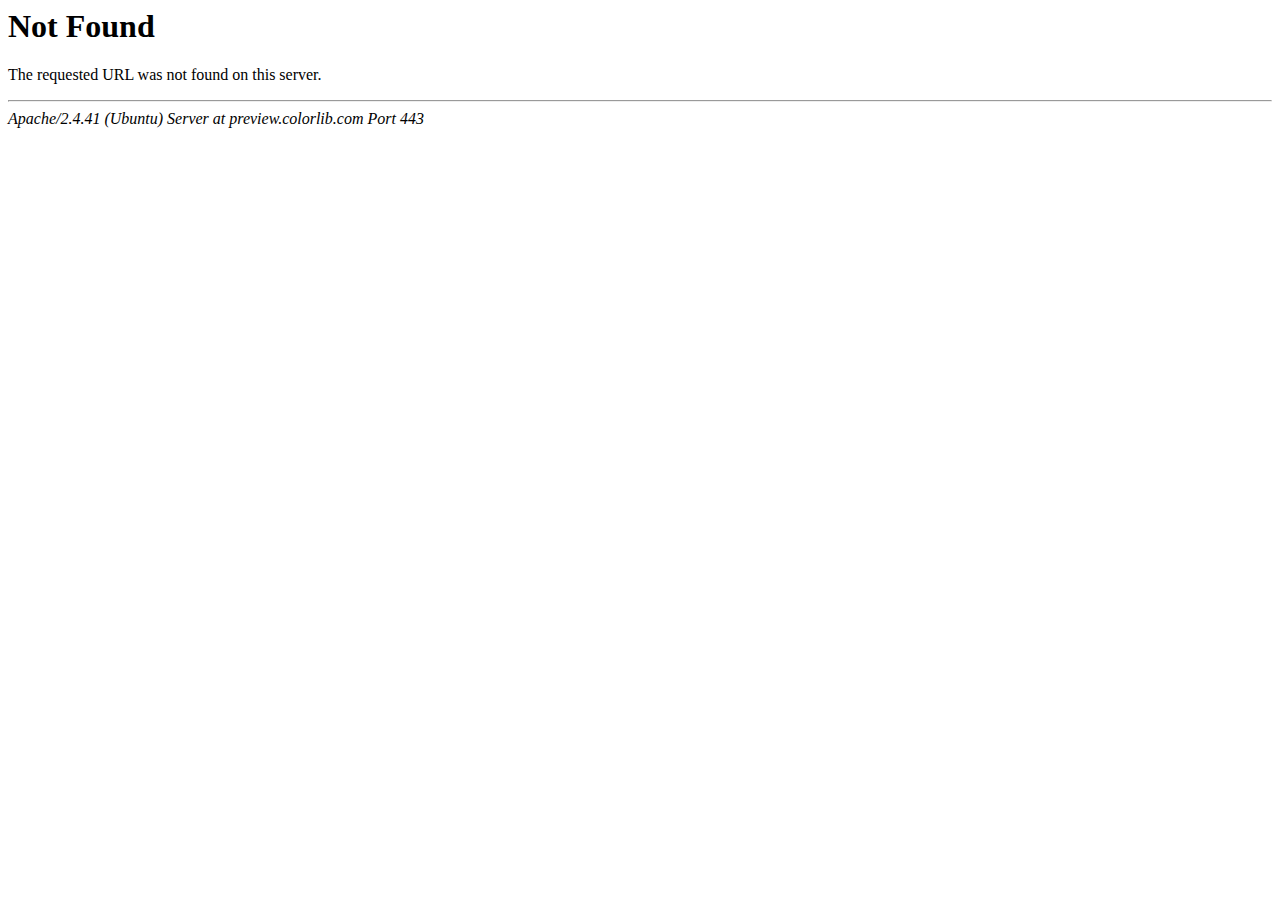
<file: css/owl.video.play.html>
<!DOCTYPE HTML PUBLIC "-//IETF//DTD HTML 2.0//EN">
<html><head>
<title>404 Not Found</title>
</head><body>
<h1>Not Found</h1>
<p>The requested URL was not found on this server.</p>
<hr>
<address>Apache/2.4.41 (Ubuntu) Server at preview.colorlib.com Port 443</address>
<script defer src="https://static.cloudflareinsights.com/beacon.min.js/vcd15cbe7772f49c399c6a5babf22c1241717689176015" integrity="sha512-ZpsOmlRQV6y907TI0dKBHq9Md29nnaEIPlkf84rnaERnq6zvWvPUqr2ft8M1aS28oN72PdrCzSjY4U6VaAw1EQ==" data-cf-beacon='{"rayId":"9611082a6dfb3bec","version":"2025.7.0","serverTiming":{"name":{"cfExtPri":true,"cfEdge":true,"cfOrigin":true,"cfL4":true,"cfSpeedBrain":true,"cfCacheStatus":true}},"token":"cd0b4b3a733644fc843ef0b185f98241","b":1}' crossorigin="anonymous"></script>
</body></html>
</file>
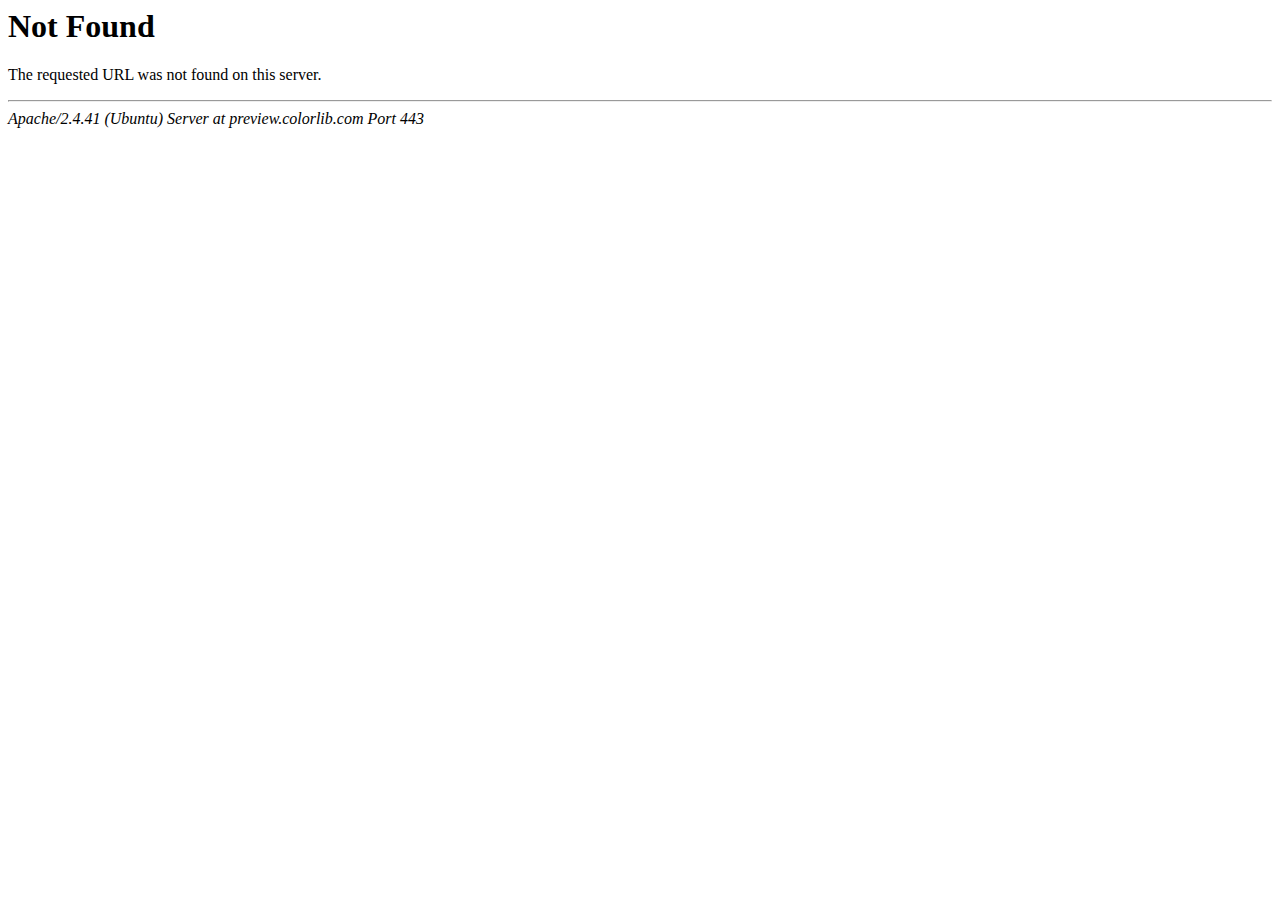
<file: images/image_7.html>
<!DOCTYPE HTML PUBLIC "-//IETF//DTD HTML 2.0//EN">
<html><head>
<title>404 Not Found</title>
</head><body>
<h1>Not Found</h1>
<p>The requested URL was not found on this server.</p>
<hr>
<address>Apache/2.4.41 (Ubuntu) Server at preview.colorlib.com Port 443</address>
<script defer src="https://static.cloudflareinsights.com/beacon.min.js/vcd15cbe7772f49c399c6a5babf22c1241717689176015" integrity="sha512-ZpsOmlRQV6y907TI0dKBHq9Md29nnaEIPlkf84rnaERnq6zvWvPUqr2ft8M1aS28oN72PdrCzSjY4U6VaAw1EQ==" data-cf-beacon='{"rayId":"9611085c5e913bec","version":"2025.7.0","serverTiming":{"name":{"cfExtPri":true,"cfEdge":true,"cfOrigin":true,"cfL4":true,"cfSpeedBrain":true,"cfCacheStatus":true}},"token":"cd0b4b3a733644fc843ef0b185f98241","b":1}' crossorigin="anonymous"></script>
</body></html>
</file>
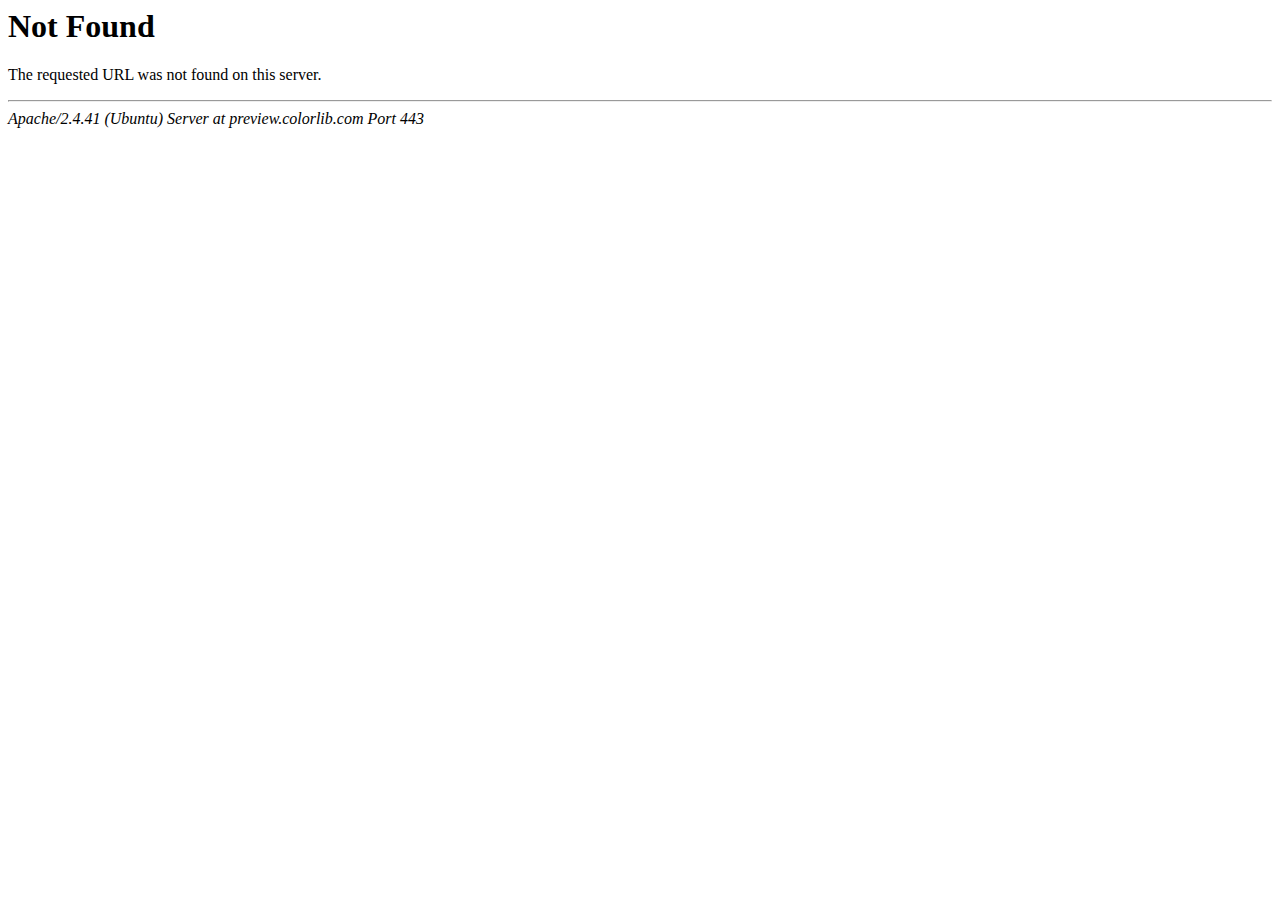
<file: images/image_8.html>
<!DOCTYPE HTML PUBLIC "-//IETF//DTD HTML 2.0//EN">
<html><head>
<title>404 Not Found</title>
</head><body>
<h1>Not Found</h1>
<p>The requested URL was not found on this server.</p>
<hr>
<address>Apache/2.4.41 (Ubuntu) Server at preview.colorlib.com Port 443</address>
<script defer src="https://static.cloudflareinsights.com/beacon.min.js/vcd15cbe7772f49c399c6a5babf22c1241717689176015" integrity="sha512-ZpsOmlRQV6y907TI0dKBHq9Md29nnaEIPlkf84rnaERnq6zvWvPUqr2ft8M1aS28oN72PdrCzSjY4U6VaAw1EQ==" data-cf-beacon='{"rayId":"9611085f3fc64200","version":"2025.7.0","serverTiming":{"name":{"cfExtPri":true,"cfEdge":true,"cfOrigin":true,"cfL4":true,"cfSpeedBrain":true,"cfCacheStatus":true}},"token":"cd0b4b3a733644fc843ef0b185f98241","b":1}' crossorigin="anonymous"></script>
</body></html>
</file>
